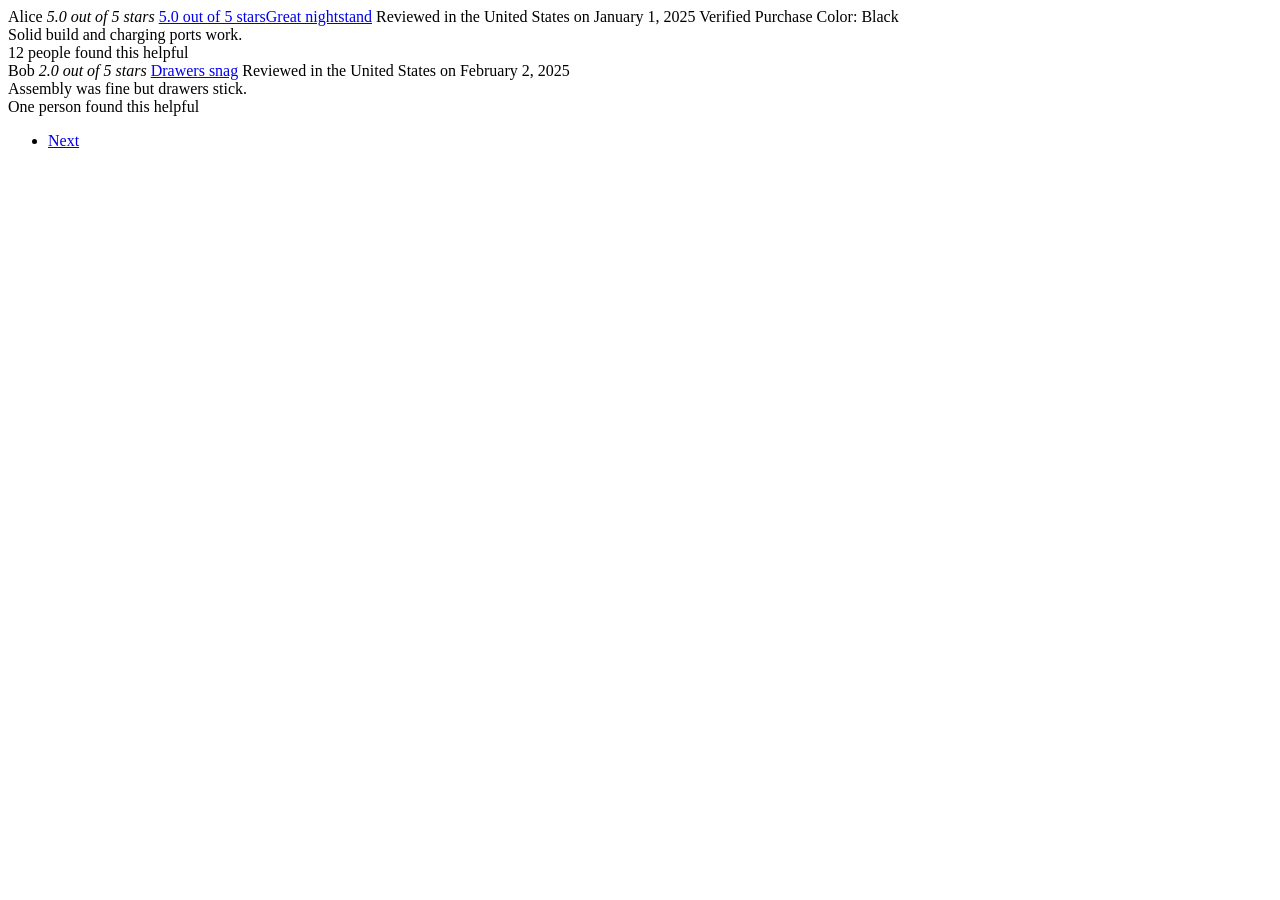
<file: amazon-reviews-skill/tests/fixtures/reviews_ok.html>
<!DOCTYPE html>
<html>
<body>
  <div id="cm_cr-review_list">
    <div data-hook="review" id="R1TESTAAA001">
      <a class="a-profile"><span class="a-profile-name">Alice</span></a>
      <i data-hook="review-star-rating" class="a-icon a-icon-star a-star-5">
        <span class="a-icon-alt">5.0 out of 5 stars</span>
      </i>
      <a data-hook="review-title" href="#"><span>5.0 out of 5 stars</span><span>Great nightstand</span></a>
      <span data-hook="review-date">Reviewed in the United States on January 1, 2025</span>
      <span data-hook="avp-badge">Verified Purchase</span>
      <a data-hook="format-strip">Color: Black</a>
      <div data-hook="review-body"><span>Solid build and charging ports work.</span></div>
      <span data-hook="helpful-vote-statement">12 people found this helpful</span>
    </div>
    <div data-hook="review" id="R1TESTBBB002">
      <a class="a-profile"><span class="a-profile-name">Bob</span></a>
      <i data-hook="review-star-rating" class="a-icon a-icon-star a-star-2">
        <span class="a-icon-alt">2.0 out of 5 stars</span>
      </i>
      <a data-hook="review-title" href="#"><span>Drawers snag</span></a>
      <span data-hook="review-date">Reviewed in the United States on February 2, 2025</span>
      <div data-hook="review-body"><span>Assembly was fine but drawers stick.</span></div>
      <span data-hook="helpful-vote-statement">One person found this helpful</span>
    </div>
  </div>
  <ul class="a-pagination"><li class="a-last"><a href="?pageNumber=2">Next</a></li></ul>
  <table id="histogramTable"></table>
</body>
</html>
</file>
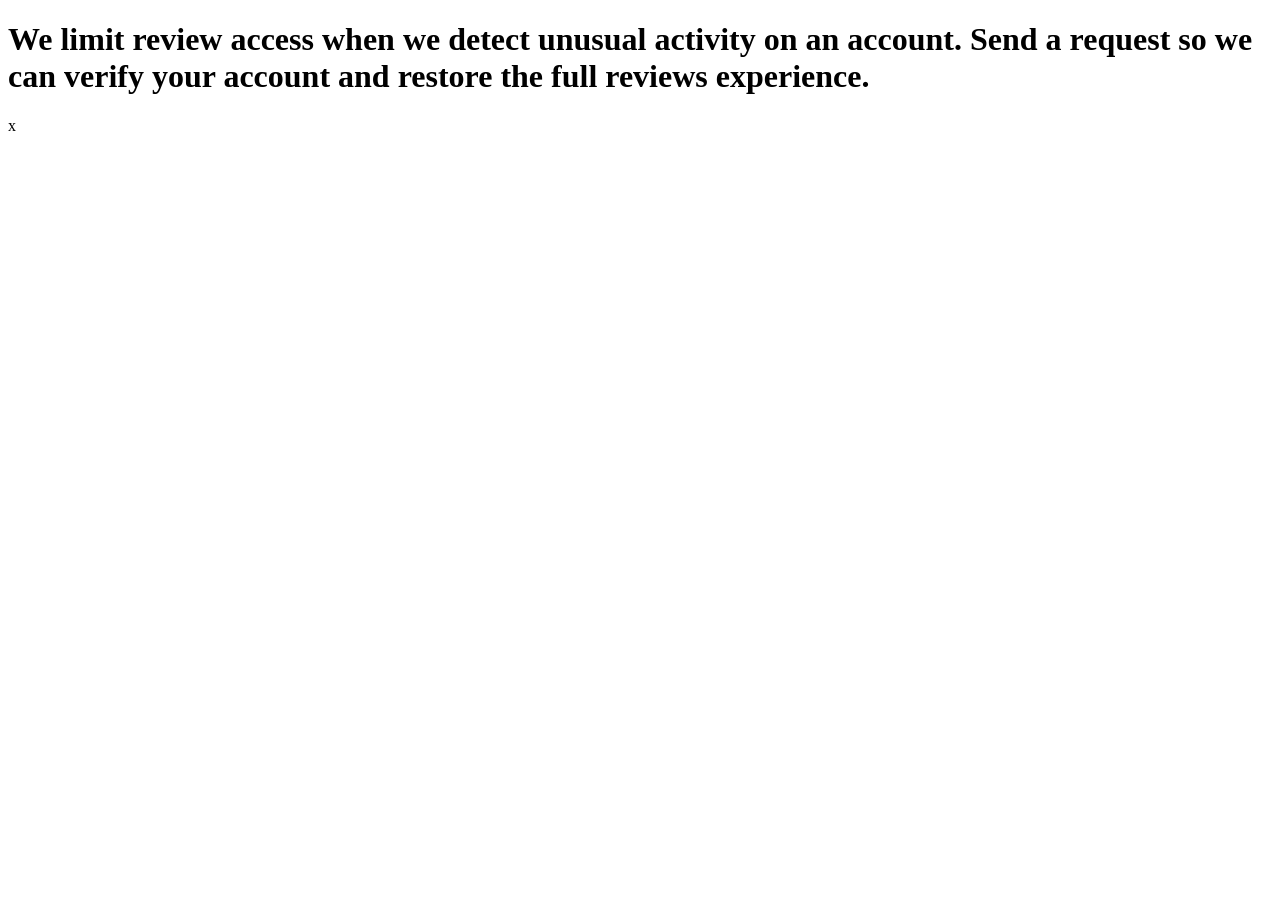
<file: amazon-reviews-skill/tests/fixtures/reviews_softban.html>
<!DOCTYPE html>
<html>
<body>
  <h1>We limit review access when we detect unusual activity on an account.
  Send a request so we can verify your account and restore the full reviews experience.</h1>
  <div id="cm_cr-review_list">
    <div data-hook="review" id="R1ONLYEIGHT1"><div data-hook="review-body"><span>x</span></div></div>
  </div>
</body>
</html>
</file>
